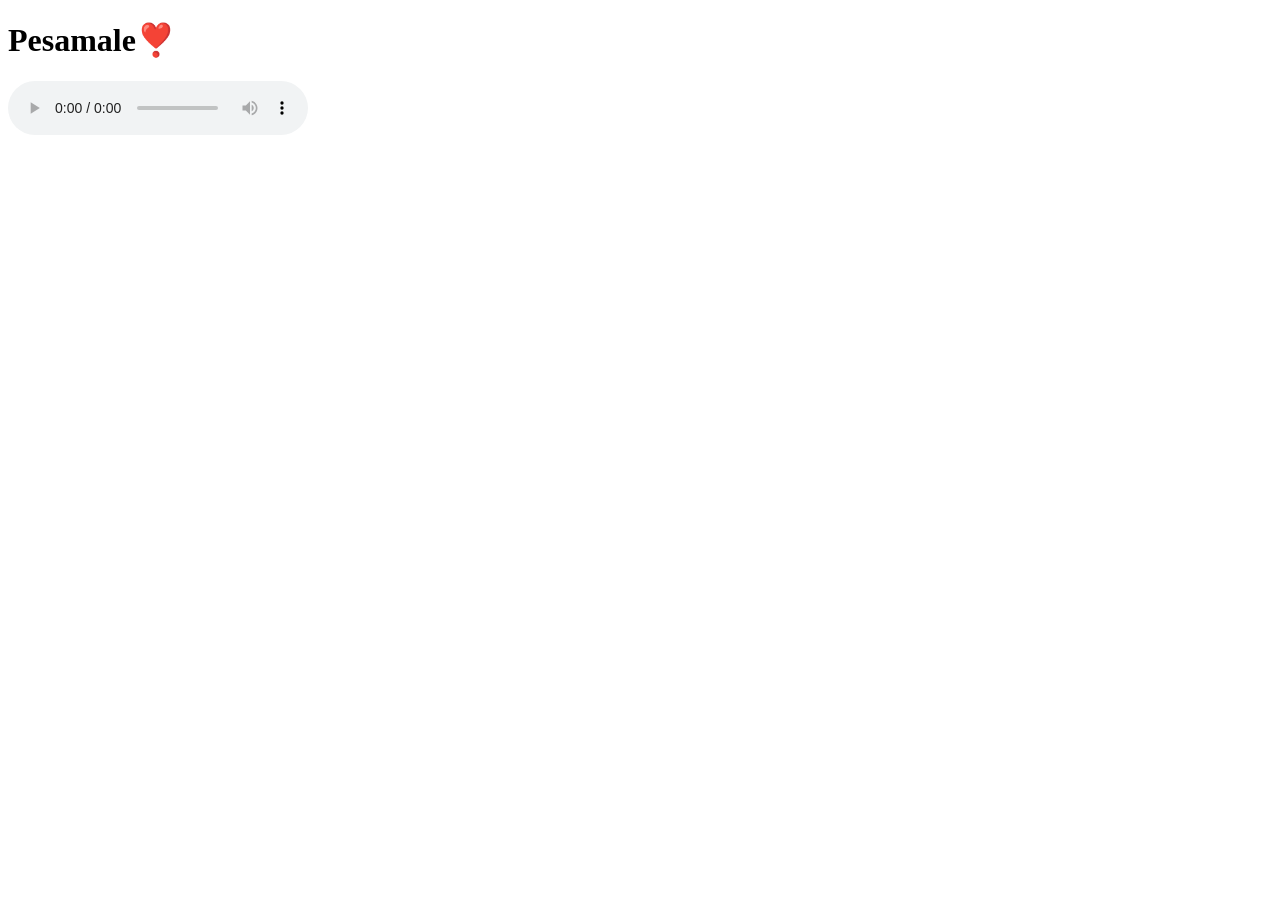
<file: audio.html>
<!DOCTYPE html>
<html>
<head>
    
    
    <title>Audio Example</title>
</head>
<body>
    <h1>Pesamale❣️</h1>

    <audio controls>
    <source src="https://www.tamil2lyrics.com/lyrics/pesamale-song-lyrics/#google_vignette" type="audio/mpeg">
    </audio>
</body>
</html>
</file>
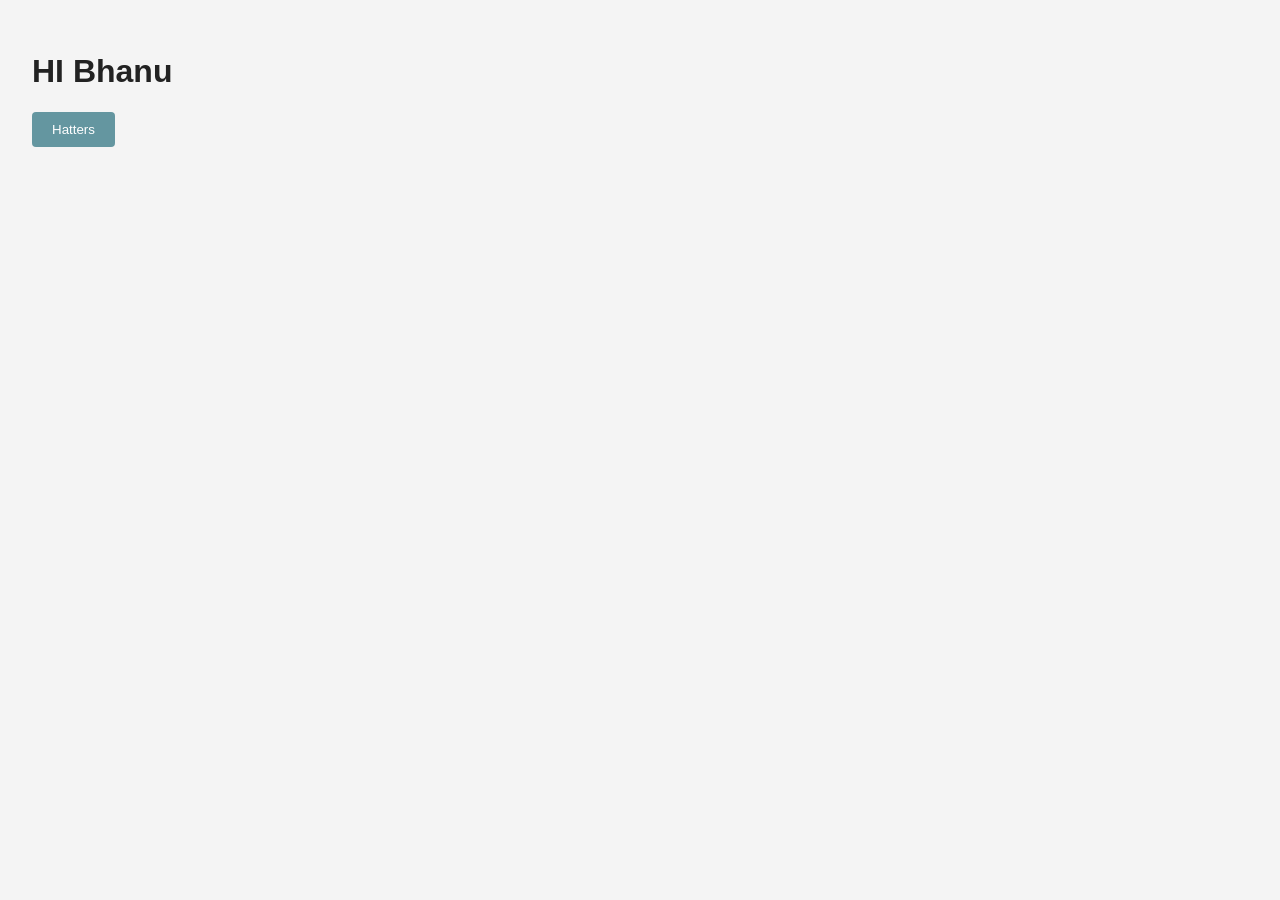
<file: bas.html>
<!DOCTYPE html>
<html lang="en">
<head>
    <meta charset="UTF-8">
    <meta name="viewport" content="width=device-width, initial-scale=1.0">
    <title>Web Development</title>
    <link rel="stylesheet" href="bas.css">
</head>
<body>
    <h1 id="heading">HI Bhanu</h1>
    <button id="changeBtn" onclick="change()">Hatters</button>

    <script src="bas.js"></script>
</body>
</html>
</file>
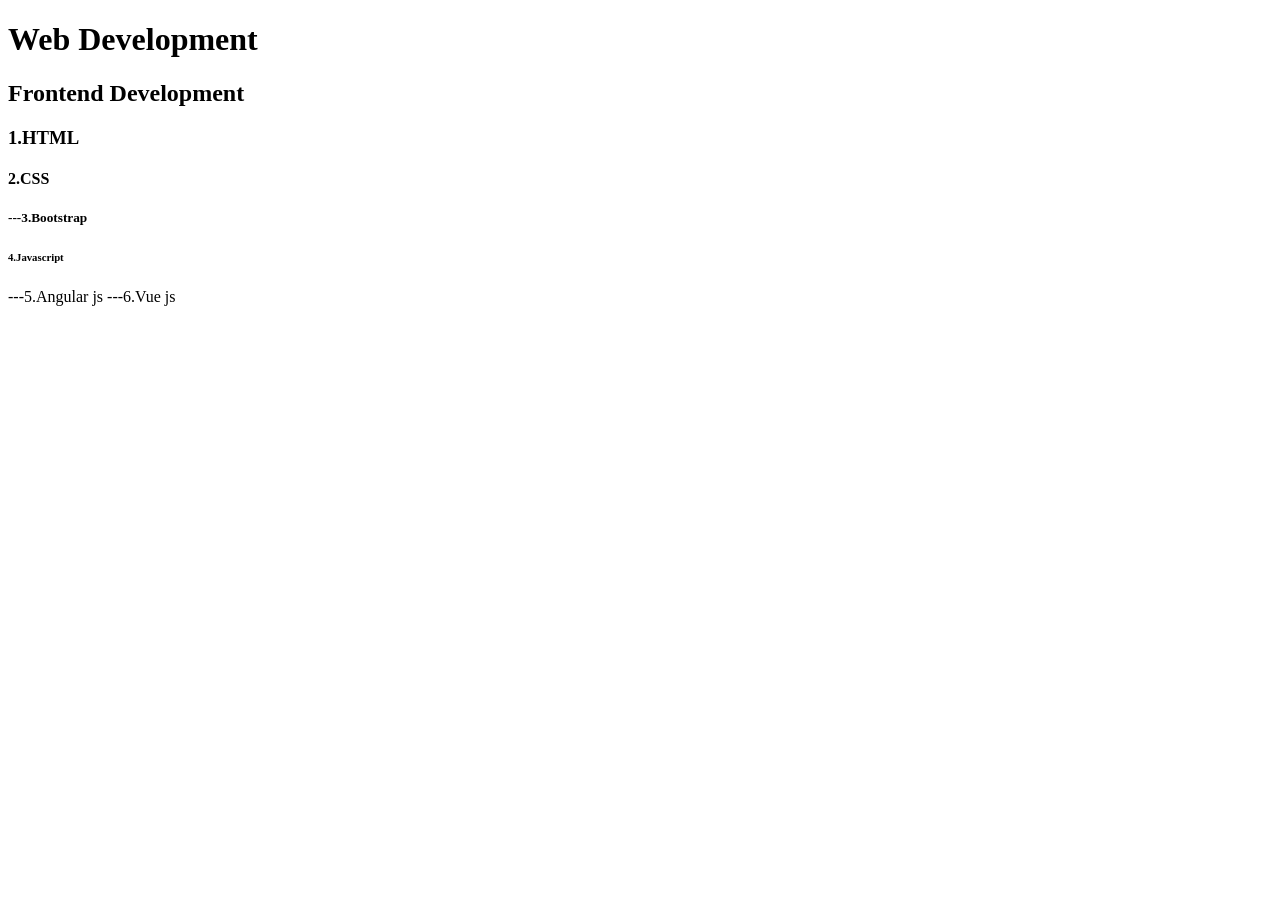
<file: head.html>
<!DOCTYPE html>
<html lang="en">
<head>
    <meta charset="UTF-8">
    <meta name="viewport" content="width=device-width, initial-scale=1.0">
    <title>Document</title>
</head>
<body>
    <h1>Web Development</h>
    <h2>Frontend Development</h>
    <h3>1.HTML</h3>
    <h4>2.CSS</h4>
    <h5>---3.Bootstrap</h5>
    <h6>4.Javascript</h6>
    <h7>---5.Angular js</h7>
    <h8>---6.Vue js</h8>
</body>
</html>
</file>
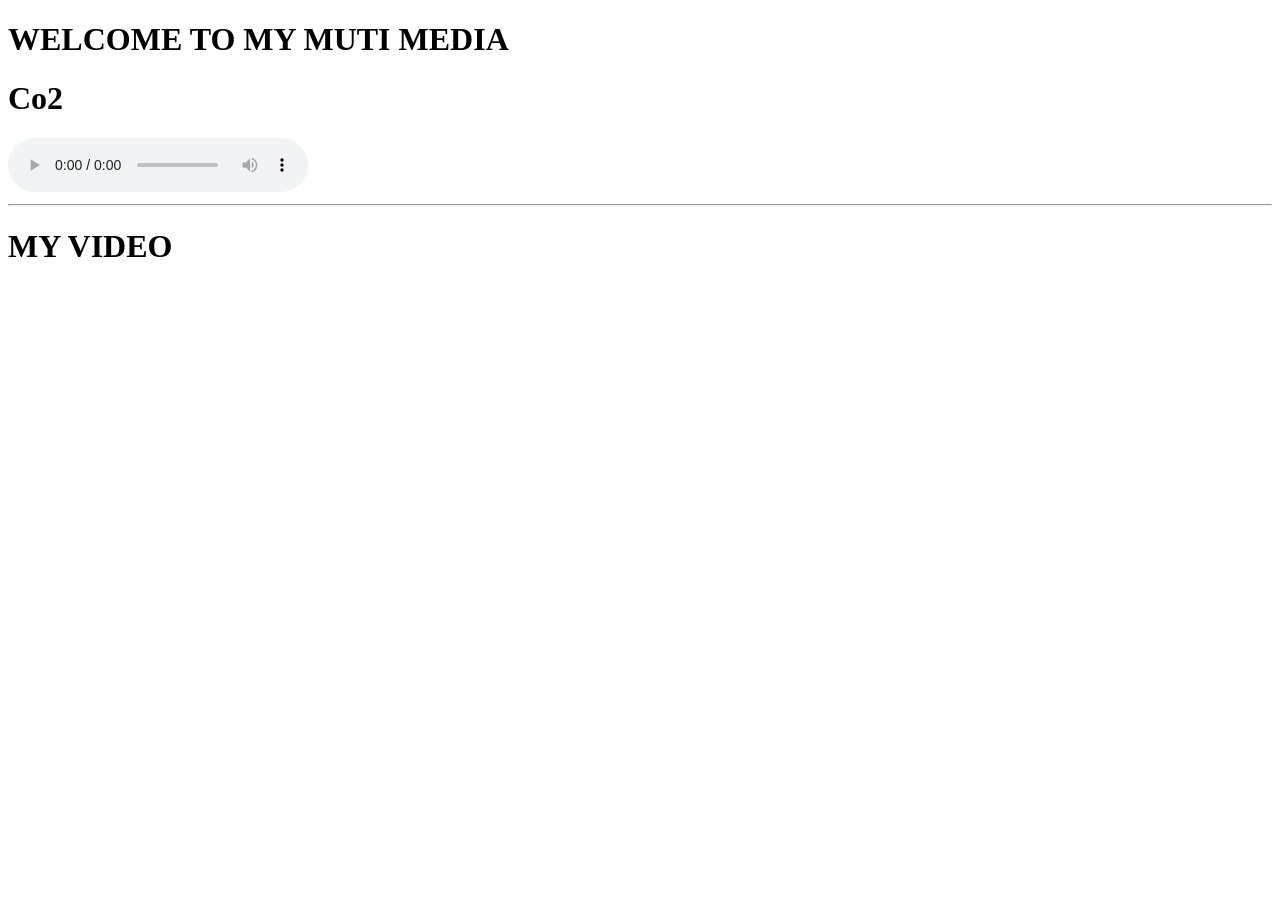
<file: multimedia.html>
<!DOCTYPE html>
<html lang="en">
<head>
    <meta charset="UTF-8">
    <meta name="viewport" content="width=device-width, initial-scale=1.0">
    <title>Document</title>
</head>
<body>
    <h1>WELCOME TO MY MUTI MEDIA</h1>
    <h1>Co2</h1>
    <audio controls>
        <source src="https://www.tamil2lyrics.com/lyrics/pesamale-song-lyrics/#google_vignette" type="audio/mpeg">
    </audio>
    <hr>
    <h1>MY VIDEO</h1>
</body>
</html>
</file>
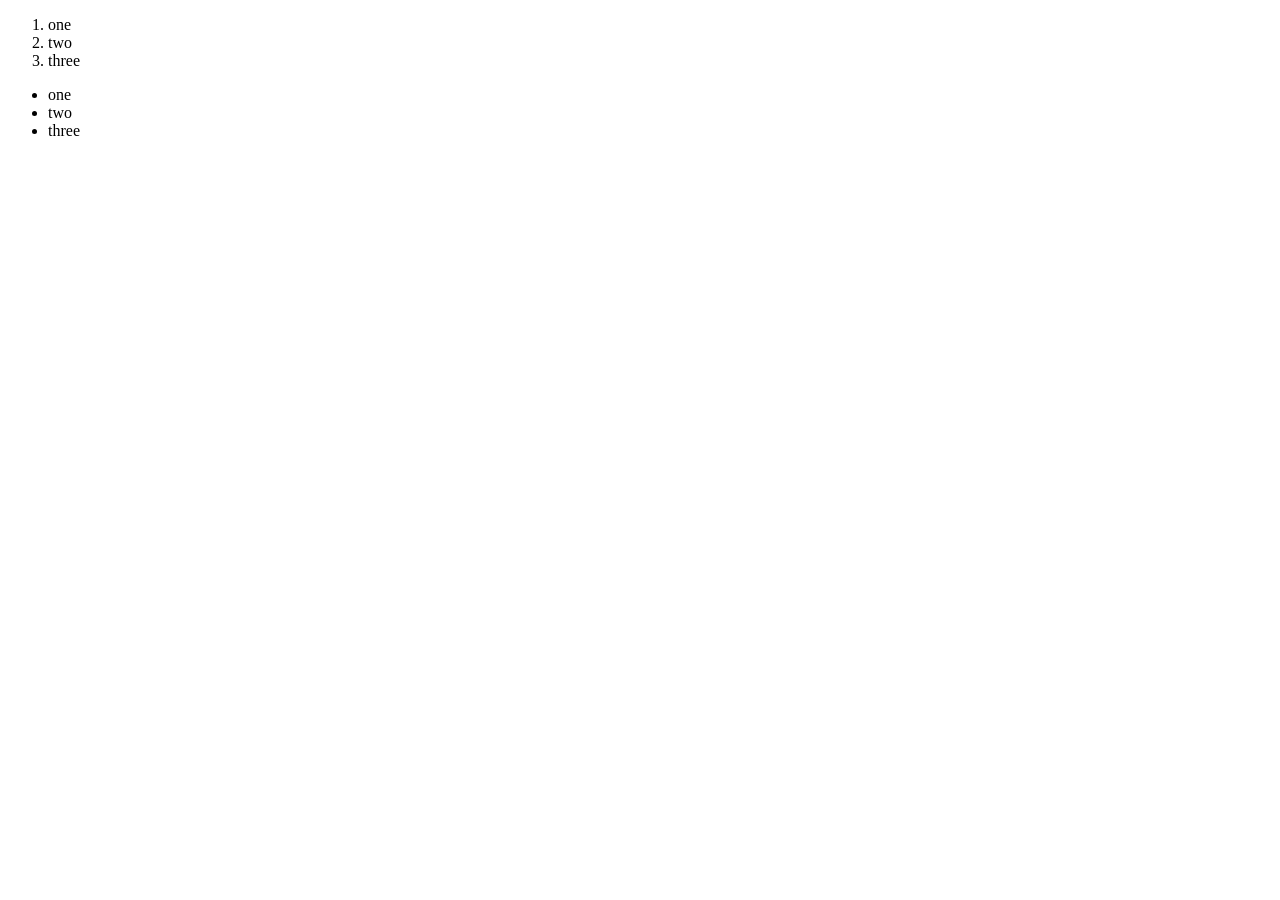
<file: order.html>
<!DOCTYPE html>
<html lang="en">
<head>
    <meta charset="UTF-8">
    <meta name="viewport" content="width=device-width, initial-scale=1.0">
    <title>Document</title>
</head>
<body>
    <ol>
        <li>one</li>
        <li>two</li>
        <li>three</li>
    </ol>
<ul>
    <li>one</li>
    <li>two</li>
    <li>three</li>
</ul>   
</body>
</html>
</file>
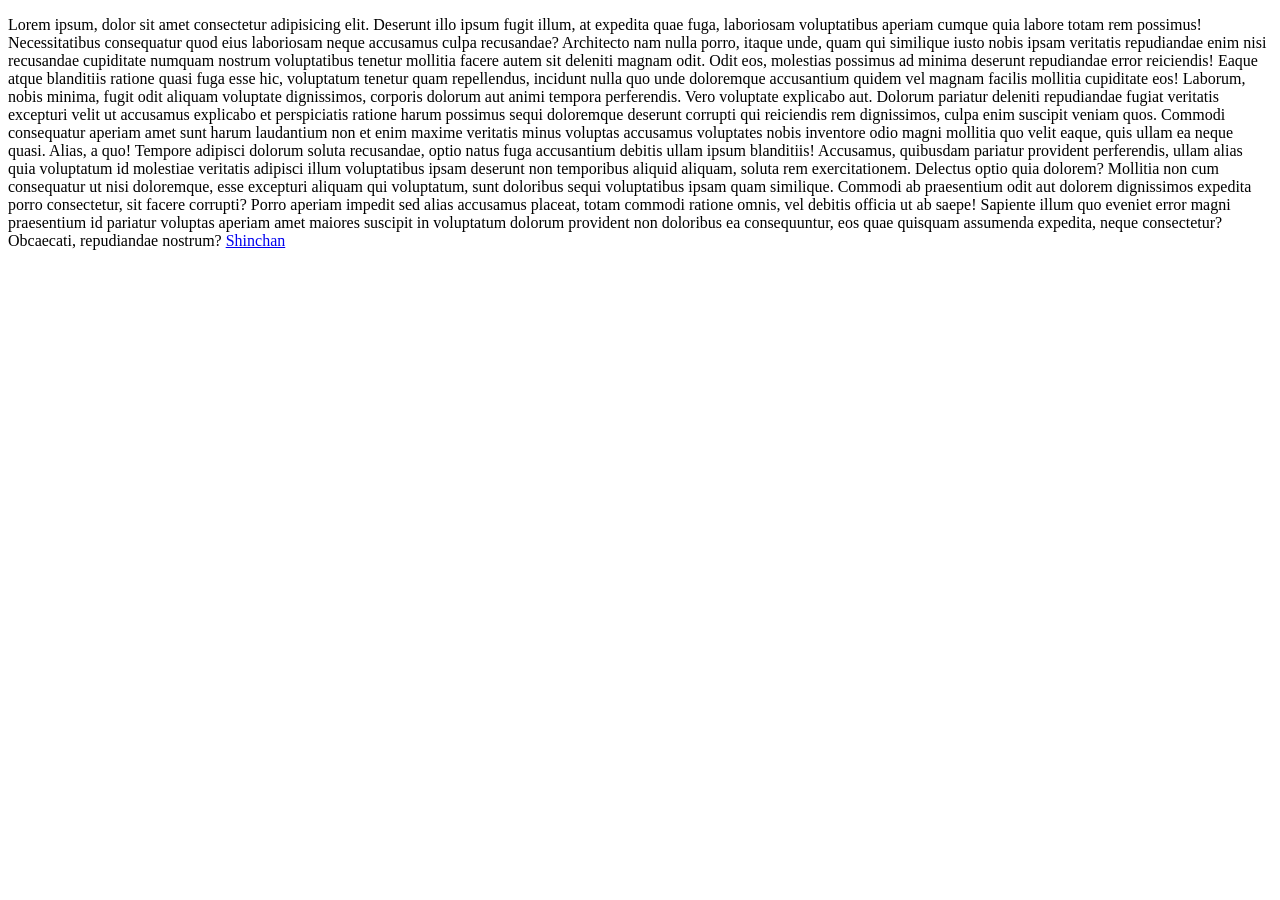
<file: paragraph.html>
<!DOCTYPE html>
<html lang="en">
<head>
    <meta charset="UTF-8">
    <meta name="viewport" content="width=>, initial-scale=1.0">
    <title>Document</title>
</head>
<body>
   <p>Lorem ipsum, dolor sit amet consectetur adipisicing elit. Deserunt illo ipsum fugit illum, at expedita quae fuga, laboriosam voluptatibus aperiam cumque quia labore totam rem possimus! Necessitatibus consequatur quod eius laboriosam neque accusamus culpa recusandae? Architecto nam nulla porro, itaque unde, quam qui similique iusto nobis ipsam veritatis repudiandae enim nisi recusandae cupiditate numquam nostrum voluptatibus tenetur mollitia facere autem sit deleniti magnam odit. Odit eos, molestias possimus ad minima deserunt repudiandae error reiciendis! Eaque atque blanditiis ratione quasi fuga esse hic, voluptatum tenetur quam repellendus, incidunt nulla quo unde doloremque accusantium quidem vel magnam facilis mollitia cupiditate eos! Laborum, nobis minima, fugit odit aliquam voluptate dignissimos, corporis dolorum aut animi tempora perferendis. Vero voluptate explicabo aut. Dolorum pariatur deleniti repudiandae fugiat veritatis excepturi velit ut accusamus explicabo et perspiciatis ratione harum possimus sequi doloremque deserunt corrupti qui reiciendis rem dignissimos, culpa enim suscipit veniam quos. Commodi consequatur aperiam amet sunt harum laudantium non et enim maxime veritatis minus voluptas accusamus voluptates nobis inventore odio magni mollitia quo velit eaque, quis ullam ea neque quasi. Alias, a quo! Tempore adipisci dolorum soluta recusandae, optio natus fuga accusantium debitis ullam ipsum blanditiis! Accusamus, quibusdam pariatur provident perferendis, ullam alias quia voluptatum id molestiae veritatis adipisci illum voluptatibus ipsam deserunt non temporibus aliquid aliquam, soluta rem exercitationem. Delectus optio quia dolorem? Mollitia non cum consequatur ut nisi doloremque, esse excepturi aliquam qui voluptatum, sunt doloribus sequi voluptatibus ipsam quam similique. Commodi ab praesentium odit aut dolorem dignissimos expedita porro consectetur, sit facere corrupti? Porro aperiam impedit sed alias accusamus placeat, totam commodi ratione omnis, vel debitis officia ut ab saepe! Sapiente illum quo eveniet error magni praesentium id pariatur voluptas aperiam amet maiores suscipit in voluptatum dolorum provident non doloribus ea consequuntur, eos quae quisquam assumenda expedita, neque consectetur? Obcaecati, repudiandae nostrum?
   <a href="https://en.wikipedia.org/wiki/shinchan">Shinchan</a> 
</html>
</file>
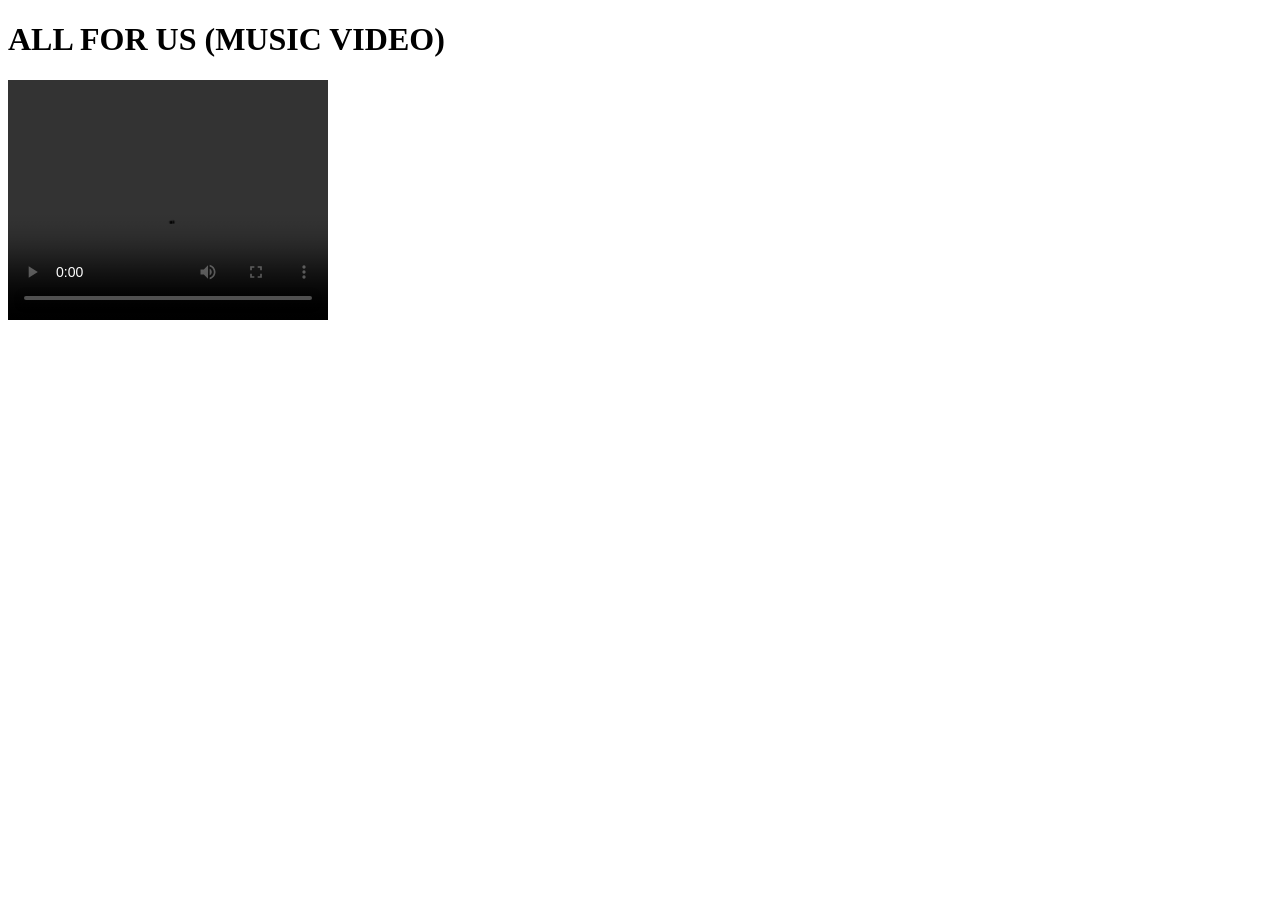
<file: video.html>
<!DOCTYPE html>
<html lang="en">
<head>
    <meta charset="UTF-8">
    <meta name="viewport" content="width=device-width, initial-scale=1.0">
    <title>Document</title>
</head>
<body>
    <h1> ALL FOR US (MUSIC VIDEO)</h1>
    <video width="320" height="240" controls>
        <source src="https://www.bing.com/videos/search?q=no+copy+write+short+video&view=detail&mid=3900BCE30B2F4B97700D3900BCE30B2F4B97700D&churl=https%3a%2f%2fwww.youtube.com%2fchannel%2fUCVJ1Derjqb7RmwXefTo7_Gg&mmscn=stvo&ru=%2fvideos%2fsearch%3fq%3dno%2bcopy%2bwrite%2bshort%2bvideo%26FORM%3dHDRSC4&FORM=SVRTHV" type="video/mp4">
        
</body>
</html>
</file>
<file: bas.css>
body {
    font-family: Arial, sans-serif;
    padding: 24px;
    background-color: #f4f4f4;
}
#heading {
    color: #222;
}
#changeBtn {
    background-color: #6496a0;
    color: #fff;
    border: none;
    border-radius: 4px;
    padding: 10px 20px;
    cursor: pointer;
}
#changeBtn:hover {
    background-color: #4a7a8c;
}
</file>
